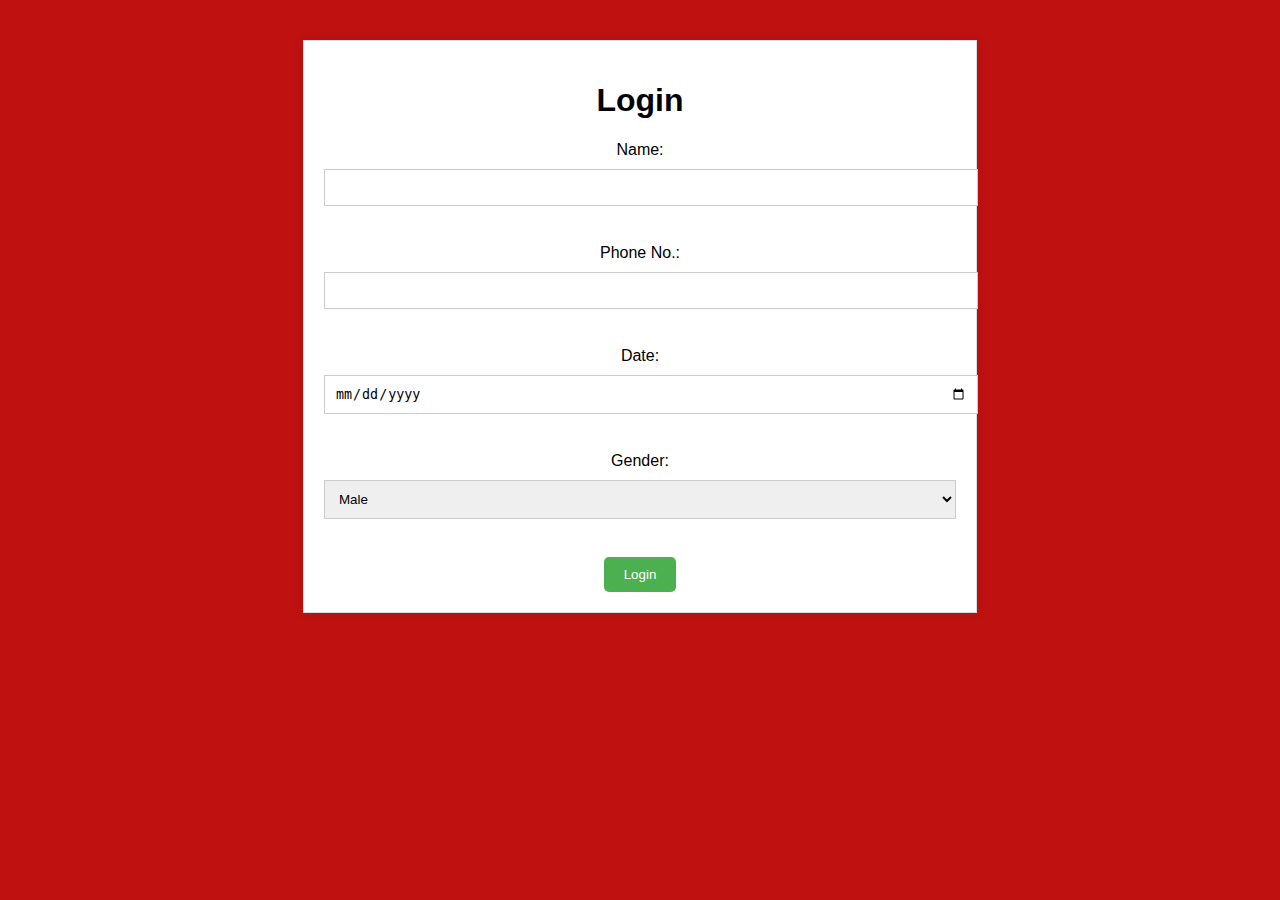
<file: index.html>
<!DOCTYPE html>
<html>
<head>
	<title>Login Page</title>
	<link rel="stylesheet" href="syle.css">
	<link rel="shortcut icon" href="360_F_437583308_HglTcJD8fsRAkwjZD8DJHkcHwmXaZ0ag (1).jpg" type="image/jpg">
</head>
<body>
	<div class="container">
		<h1>Login</h1>
		<form id="login-form">
			<label for="name">Name:</label>
			<input type="text" id="name" name="name"><br><br>
			<label for="phone">Phone No.:</label>
			<input type="tel" id="phone" name="phone"><br><br>
			<label for="date">Date:</label>
			<input type="date" id="date" name="date"><br><br>
			<label for="gender">Gender:</label>
			<select id="gender" name="gender">
				<option value="male">Male</option>
				<option value="female">Female</option>
				<option value="other">Other</option>
			</select><br><br>
			<button id="login-btn">Login</button>
        </div>
		</form>
	</div>

	<script src="script.js"></script>
</body>
</html>
</file>
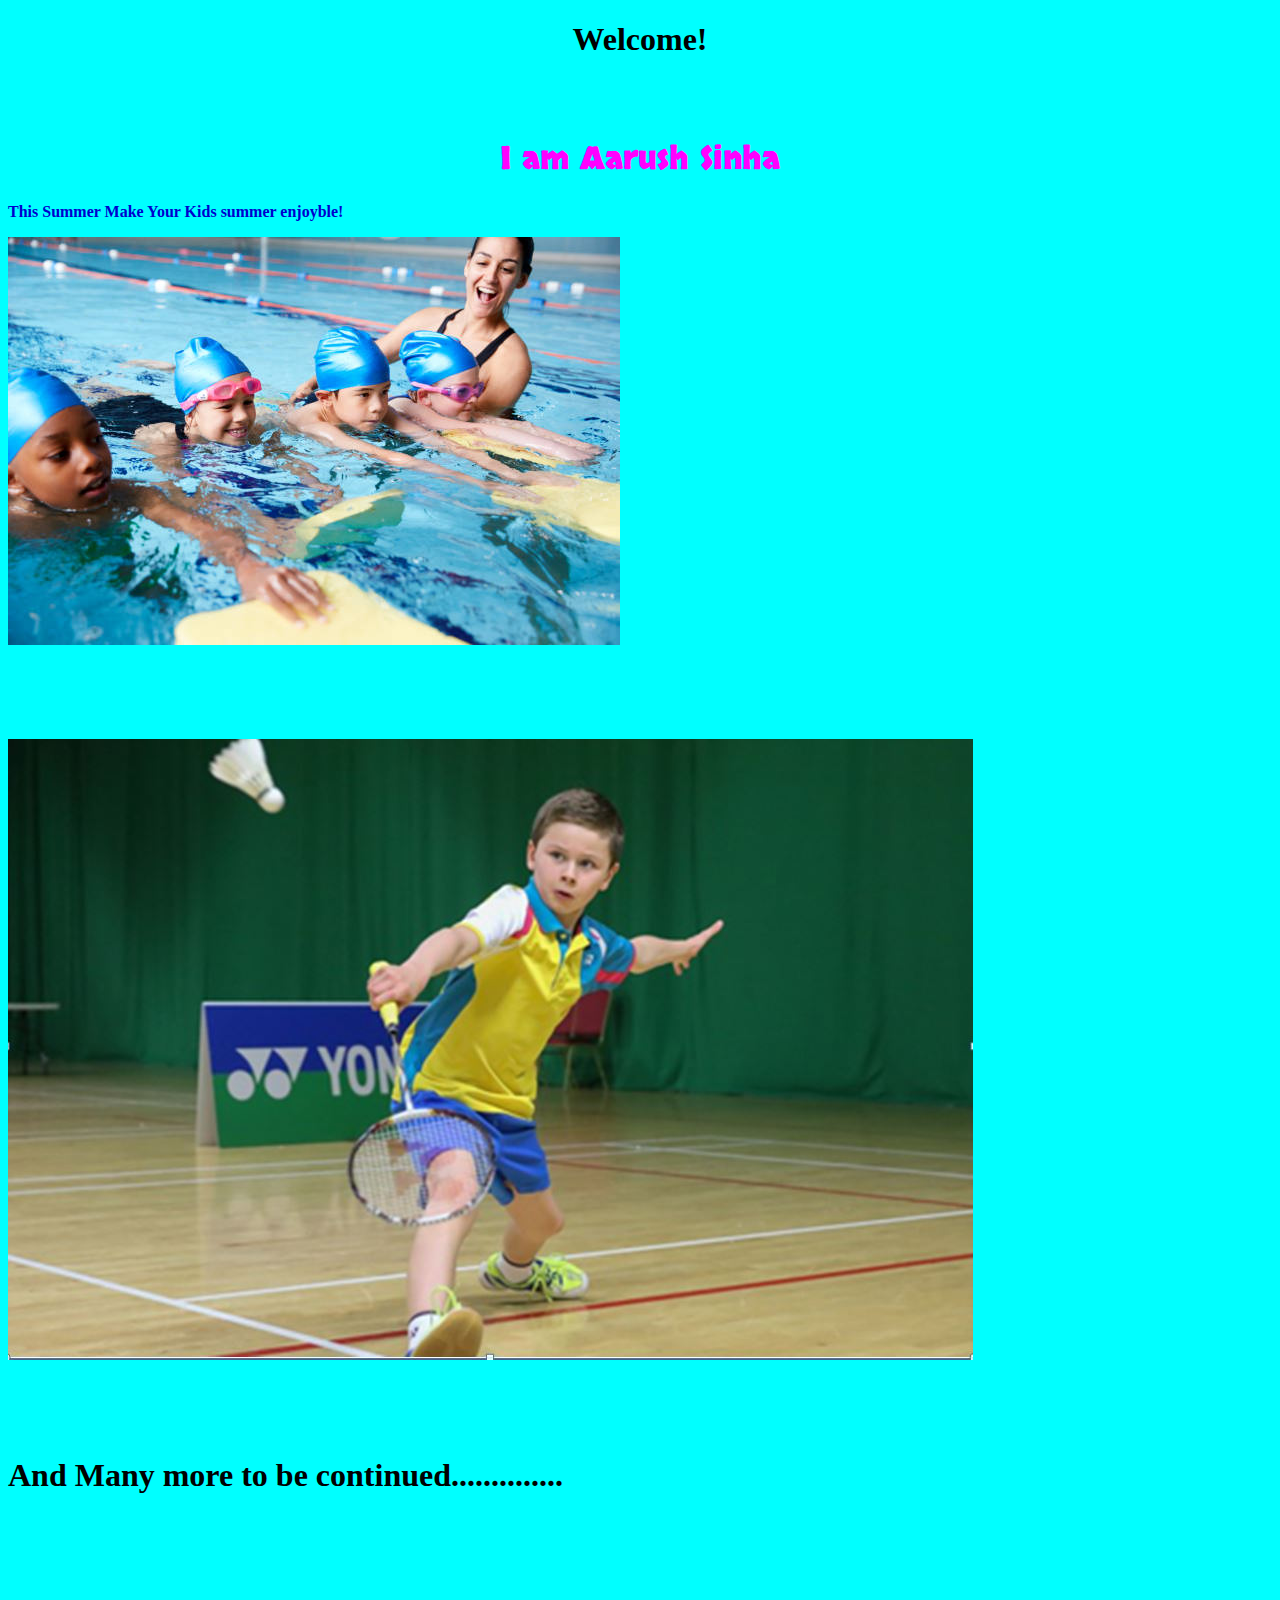
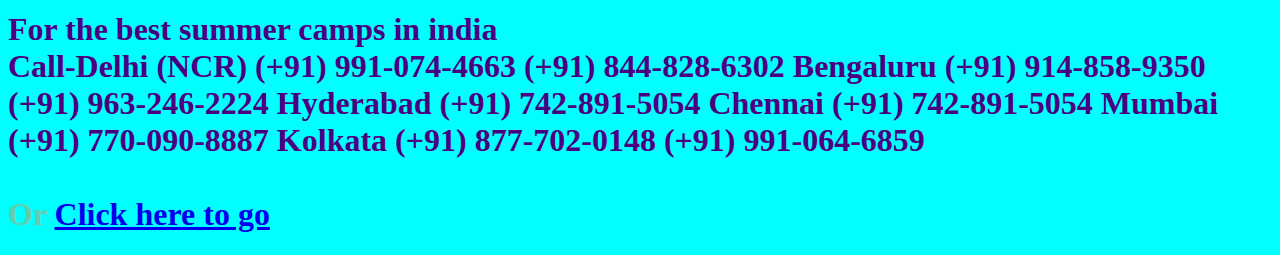
<file: website.html>
<!DOCTYPE html>
<html>
<head>
	<title>The Aarush</title>
	<link rel="stylesheet" href="yobhai.css">
	<link rel="preconnect" href="https://fonts.googleapis.com">
<link rel="preconnect" href="https://fonts.gstatic.com" crossorigin>
<link href="https://fonts.googleapis.com/css2?family=Skranji:wght@400;700&display=swap" rel="stylesheet">
<link rel="shortcut icon" href="360_F_443101282_x88vQ5SdTGNKxx36RelWJ7crqRk5trSE.jpg" type="image/jpg">
</head>
<body>
	<div class="aarushsinha">
	<h1>Welcome!</h1>
	</div>
	<br>
	<br>
	<div class="yobhaiii">
        <h1>I am Aarush Sinha</h1>
	</div>
	<div class="munna">
	<b><p>This Summer Make Your Kids summer enjoyble!</p></b>
	</div>
	<div class="elvish">
       <img src="istockphoto-1167733673-612x612.jpg" type="image/jpg"></img>
		</div>
		<br>
		<br>
		<br>
		<br>
		<br>
		<img src="AARUSHOP.jpeg" type="image/jpeg"></img>
		<br>
		<br>
		<br>
		<br>
		<br>
		<h1>And Many more to be continued..............<h1>
			<br>
			<br>
		<h1 class="imyo">For the best summer camps in india
			<br>
			Call-Delhi (NCR)
			(+91) 991-074-4663
			(+91) 844-828-6302
			Bengaluru
			(+91) 914-858-9350
			(+91) 963-246-2224
			Hyderabad
			(+91) 742-891-5054
			
			Chennai
			(+91) 742-891-5054
			
			Mumbai
			(+91) 770-090-8887
			
			Kolkata
			(+91) 877-702-0148
			(+91) 991-064-6859
			<br>
			<br>
			<div class="mahi">
			Or <a href="https://inme.in">Click here to go</a>
			</div>
		</h1> 	
</body>
</html>
</file>
<file: syle.css>
body {
	font-family: Arial, sans-serif;
	background-color: #c01111;
}

.container {
	width: 50%;
	margin: 40px auto;
	padding: 20px;
	background-color: #fff;
	border: 1px solid #ddd;
	box-shadow: 0 0 10px rgba(0, 0, 0, 0.1);
    text-align: center;
}

h1 {
	text-align: center;
}

label {
	display: block;
	margin-bottom: 10px;
}

input, select {
	width: 100%;
	padding: 10px;
	margin-bottom: 20px;
	border: 1px solid #ccc;
}

button {
	background-color: #4CAF50;
	color: #fff;
	padding: 10px 20px;
	border: none;
	border-radius: 5px;
	cursor: pointer;
}

button:hover {
	background-color: #3e8e41;
}
</file>
<file: yobhai.css>
.aarushsinha{
  text-align: center;
}
body{
    background-color: aqua;
}
.yobhaiii{
    font-family: "Skranji", system-ui;
    font-weight: 700;
    font-style: normal;
    text-align: center;
    color: fuchsia;
}
.munna{
  color: mediumblue;
}
.imyo{
  color: indigo;
}
.mahi{
  color: mediumaquamarine;
}
</file>
